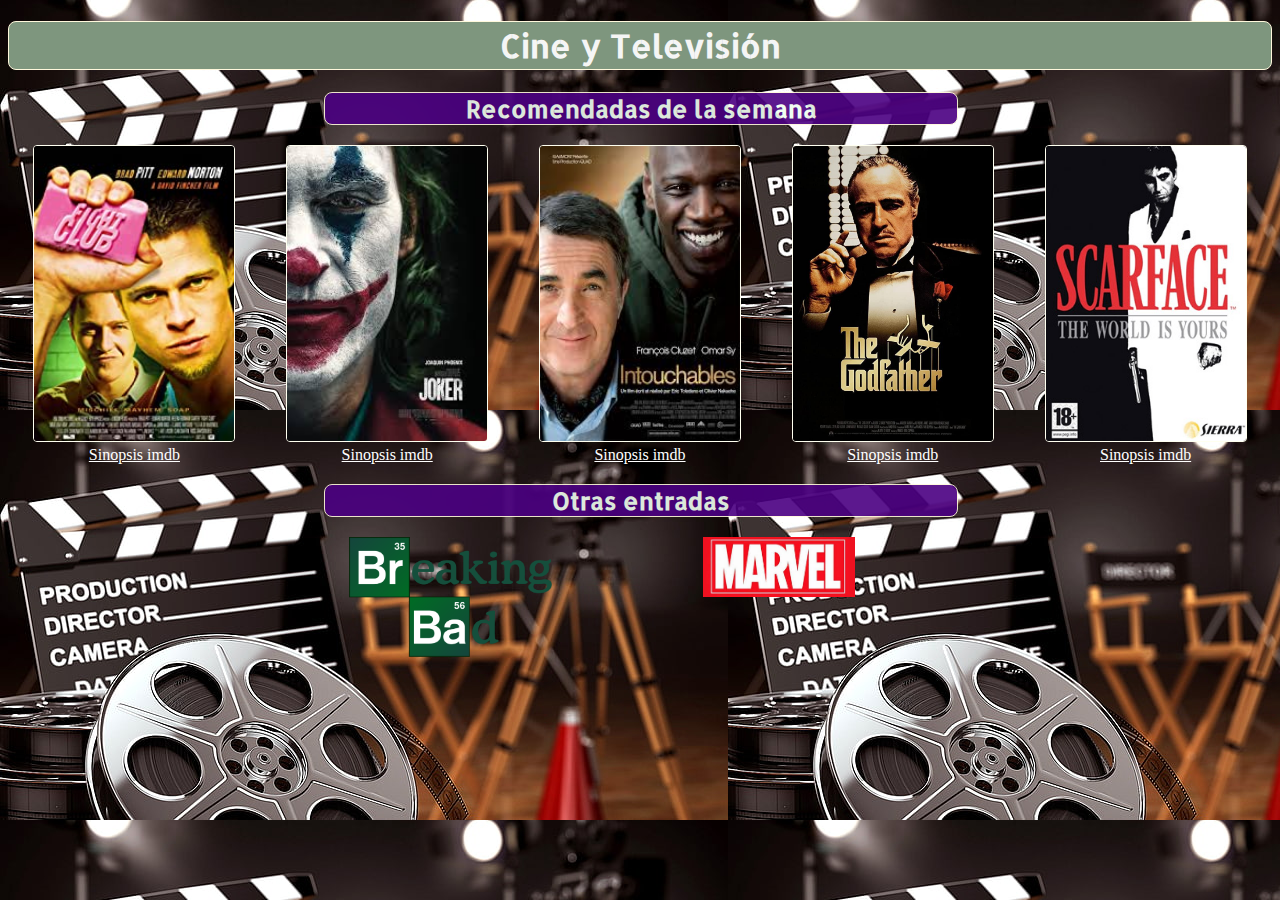
<file: index.html>
<!DOCTYPE html>
<html lang="en">
<head>
    <meta charset="UTF-8">
    <meta name="viewport" content="width=device-width, initial-scale=1.0">
    <title>Principal</title>
    <link rel="stylesheet" href="/styles.css">
    <link href="https://fonts.googleapis.com/css2?family=Allerta+Stencil&display=swap" rel="stylesheet">
</head>
<body style="background-image: url(/images/cine.jpg);">
    <h1>Cine y Televisión</h1>
    <section>
        <h2>Recomendadas de la semana</h2>
        <div class="recomendadas">
            <div>  
                <img src="/images/fightclub.jpg" class="img-rec" alt="imagen de el club de la pelea">
                <div style="text-align: center;">
                     <a href="https://www.imdb.com/title/tt0137523/">Sinopsis imdb</a>
                </div> 
            </div>
            <div>
                <img src="images/joker.jpeg" class="img-rec" alt="imagen de pelicula joker">
                <div style="text-align: center;">
                    <a href="https://www.imdb.com/title/tt7286456/">Sinopsis imdb</a>
                </div>
            </div>
            <div>
                <img src="/images/descarga.jpeg" class="img-rec" alt="Imagen pelicula intocables">
                <div style="text-align: center;"> 
                    <a href="https://www.imdb.com/title/tt1675434/">Sinopsis imdb</a>
                </div>
            </div>
            <div>
                <img src="/images/padrino.jpg" class="img-rec" alt="Imagen del padrino">
                <div style="text-align: center;">
                    <a href="https://www.imdb.com/title/tt0068646/">Sinopsis imdb</a>
                </div>
            </div>
            <div>
                <img src="/images/scarface.jpg" class="img-rec" alt="Imagen scarface">
                <div style="text-align: center;">
                    <a href="https://www.imdb.com/title/tt0086250/">Sinopsis imdb</a>
                </div>
            </div>
        </div>
    </section>
    <section style="text-align: center;">
        <h2>Otras entradas</h2>
        <div class="recomendadas" style="display: flex; justify-content: center;">
            <a href="/breaking.html" style="text-align: center; width:40%; cursor: pointer;">
                <img style="width: 40%;" src="/images/breakingBad.png">
            </a>
            <a href="marvel.html" style="text-align: start; width: 30%; cursor: pointer;">
                <img style="width: 40%;" src="/images/marvel.jpeg">
            </a>
        </div>
    </section>
</body>
</html>
</file>
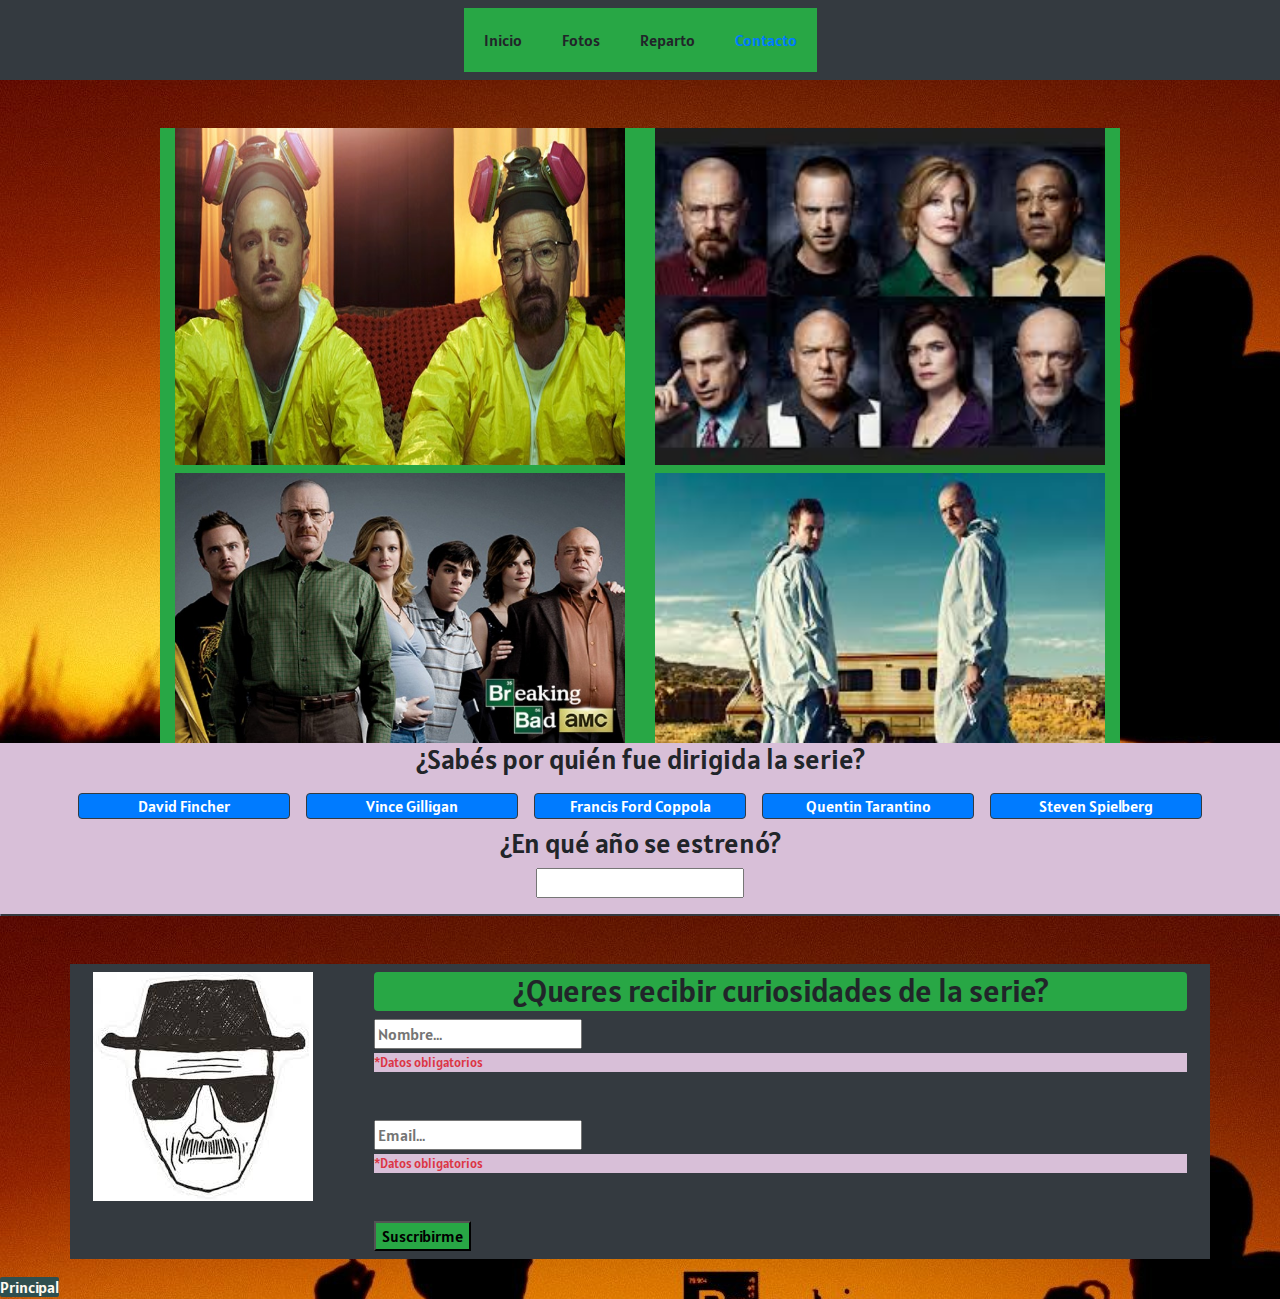
<file: breaking.html>
<!DOCTYPE html>
<html lang="en">
<head>
    <meta charset="UTF-8">
    <meta name="viewport" content="width=device-width, initial-scale=1.0">
    <link rel="stylesheet" href="https://stackpath.bootstrapcdn.com/bootstrap/4.5.2/css/bootstrap.min.css" integrity="sha384-JcKb8q3iqJ61gNV9KGb8thSsNjpSL0n8PARn9HuZOnIxN0hoP+VmmDGMN5t9UJ0Z" crossorigin="anonymous">
    <link rel="stylesheet" href="/breakingStyle.css">
    <link href="https://fonts.googleapis.com/css2?family=Alatsi&display=swap" rel="stylesheet">
    <title>Breaking Bad</title>
</head>
<body style="background-image: url(/images/breakingBad/background.jpg);">
    <nav class="w-100 navbar navbar-expand-sm bg-dark justify-content-center navbar-expand-lg">
        <ul class="navbar-nav bg-success">
            <li class="p-1 m-3 p-1 nav-link">Inicio</li>
            <li class=" w-25 m-3 p-1 nav-link">Fotos</li>
            <li class=" w-25 m-3 p-1 nav-link">Reparto</li>
            <li class=" w-25 m-3 p-1 nav-link"> <a href="#contacto">Contacto</a></li>
        </ul>
    </nav>
    <section class="container mt-5 w-75 bg-success">
        <div class="row mb-2 bg-success">
            <div class="col bg-success">
                <img style="width: 100%; height: 100%;" src="/images/breakingBad/breakingphoto1.jpg">
            </div>
            <div class="col bg-success">
                <img style="width: 100%; height: 100%;" src="/images/breakingBad/breakingbadphoto2.jpeg">    
            </div>
        </div>
        <div class="row bg-success">
            <div class="col bg-success">
                <img  style="width: 100%; height: 100%;" src="/images/breakingBad/breakingbadphoto3.jpg">
            </div>
            <div class="col bg-success">
                <img style="width: 100%; height: 100%;" src="/images/breakingBad/breakingbadphoto4.jpeg">
            </div>
        </div>     
    </section>
    <section>
        <div style="text-align: center;">
            <h3>¿Sabés por quién fue dirigida la serie?</h3>
            <div class="container">
                <div id="botones" class="row">
                    <div id="fincher" class="col-md btn-primary m-2 rounded border border-dark btn-crsr">David Fincher</div>
                    <div id="gilligan" class="col-md btn-primary m-2 rounded border border-dark btn-crsr">Vince Gilligan</div>
                    <div id="coppola" class="col-md btn-primary m-2 rounded border border-dark btn-crsr">Francis Ford Coppola</div>
                    <div id="tarantino" class="col-md btn-primary m-2 rounded border border-dark btn-crsr">Quentin Tarantino</div>
                    <div id="spielberg" class="col-md btn-primary m-2 rounded border border-dark btn-crsr">Steven Spielberg</div>
                </div>
                <p id="ayuda" style="display: none;"></p>
                <p style="display: none;" id="intentos"> Intentos restantes:<span id="count"></span></p>
            </div>
        </div>
    </section>
    <section id="preguntaEstreno">
        <div style="text-align: center;">
            <h3>¿En qué año se estrenó?</h3>
            <input type="number" id="estreno" class="mb-3">
            <div class="col-md btn-primary  rounded border border-dark btn-crsr"></div>
            <p style="display: none;" id="anioEstreno"> Intentos restantes:<span id="cantidadEstreno"></span></p>
        </div>
    </section>
    <div id="wrongYear" style="display: none; text-align: center;">
        Se acabaron los intentos. Breaking Bad se estrenó en 2008
    </div> 
    <div id="correctYear" style="display: none; text-align: center;">
        ¡Muy bien! En el año 2008.
    </div>  
    <section>
        <div style="display: none;" id="respuesta" class="btn-success rounded p-2"> 
            hhola        
        </div>
    </section>

    <section id="contacto" class="container mt-5 mb-3">
        <div class="row p-2 bg-dark">
            <div class="col-md-3 bg-dark">
                <img src="/images/breakingBad/form.jpeg" alt="">
            </div>
            <div class="col-md-9 bg-dark"> 
                <h2 style="text-align: center;" class="bg-success rounded p-0">¿Queres recibir curiosidades de la serie?</h2>
                <form action="#" class="was-validated">
                    <input type="text" placeholder="Nombre..." required>
                    <div class="valid-feedback">Ok</div>
                    <div class="invalid-feedback">*Datos obligatorios</div>
                    <br>
                    <br>
                    <input type="email" placeholder="Email..."  required>
                    <div class="valid-feedback">Ok</div>
                    <div class="invalid-feedback">*Datos obligatorios</div>
                    <br>
                    <br>    
                    <input class="bg-success" style="justify-self: center;" type="submit" value="Suscribirme" required>
                </form>
            </div>
        </div>
    </section>
        <a href="/index.html" style="background-color: darkslategray; color: floralwhite; border-radius: 2px; cursor: pointer;">Principal</a>
    </section>
    <script src="/js/index.js"></script>
</body>
</html>
</file>
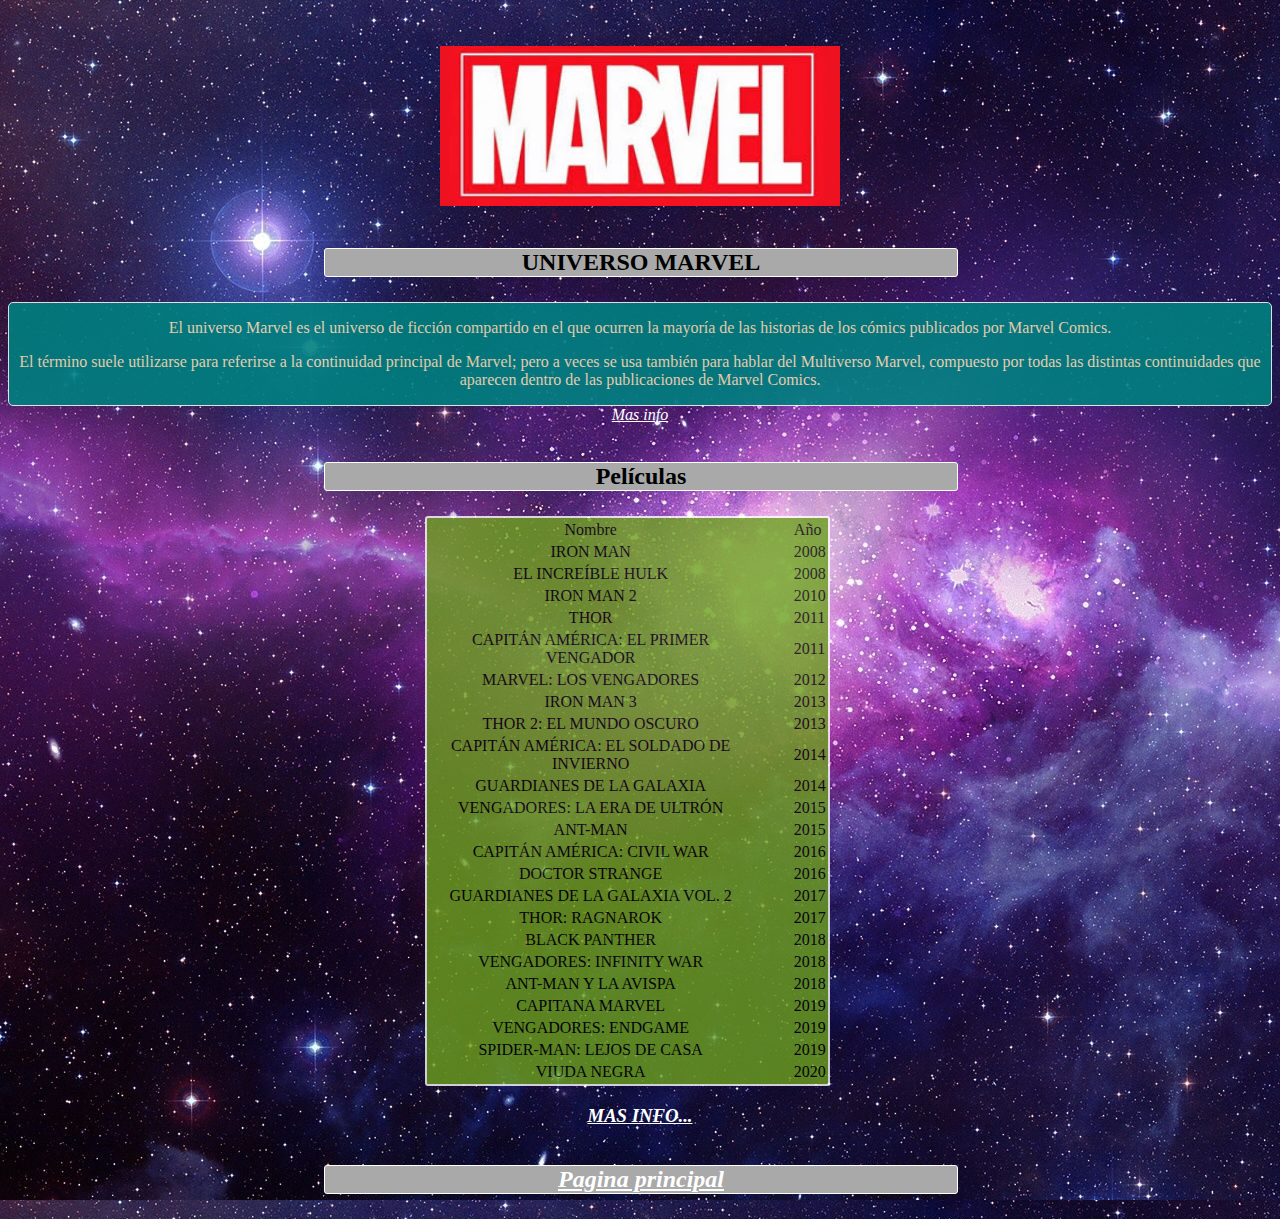
<file: marvel.html>
<!DOCTYPE html>
<html lang="en">
<head>
    <meta charset="UTF-8">
    <meta name="viewport" content="width=device-width, initial-scale=1.0">
    <link rel="stylesheet" href="/marvelStyle.css">
    <title>Mundo MARVEL</title>
</head>
<body style="background-image: url(/images/espacio.jpg); text-align: center;">
    <img width="400px" style="margin-top: 3%;" src="/images/marvel.jpeg">
    <section>
        <h2>UNIVERSO MARVEL</h2>
        <div class="container">
            <p>
                El universo Marvel es el universo de ficción compartido en el que ocurren la mayoría de las historias de los cómics publicados por Marvel Comics. 
            </p>
            <p>
                El término suele utilizarse para referirse a la continuidad principal de Marvel; pero a veces se usa también para hablar del Multiverso Marvel, compuesto por todas las distintas continuidades que aparecen dentro de las publicaciones de Marvel Comics. 
            </p>
        </div>
        <a href="https://es.wikipedia.org/wiki/Universo_cinematogr%C3%A1fico_de_Marvel">Mas info</a>
    </section>
    <section>
        <h2>Películas</h2>
        <div>
            <table>
                <tr>
                    <td>Nombre</td>
                    <td>Año</td>
                </tr>
                <tr>
                    <td>IRON MAN</td>
                    <td>2008</td>
                </tr>
                <tr>
                    <td>EL INCREÍBLE HULK</td>
                    <td>2008</td>
                </tr>
                <tr>
                    <td>IRON MAN 2</td>
                    <td>2010</td>
                </tr>
                <tr>
                    <td>THOR</td>
                    <td>2011</td>
                </tr>
                <tr>
                    <td>CAPITÁN AMÉRICA: EL PRIMER VENGADOR</td>
                    <td>2011</td>
                </tr> 
                <tr>
                    <td>MARVEL: LOS VENGADORES</td>
                    <td>2012</td>
                </tr> 
                <tr>
                    <td>IRON MAN 3</td>
                    <td>2013</td>
                </tr> 
                <tr>
                    <td>THOR 2: EL MUNDO OSCURO</td>
                    <td>2013</td>
                </tr> 
                <tr>
                    <td>CAPITÁN AMÉRICA: EL SOLDADO DE INVIERNO</td>
                    <td>2014</td>
                </tr> 
                <tr>
                    <td>GUARDIANES DE LA GALAXIA</td>
                    <td>2014</td>
                </tr>
                <tr>
                    <td>VENGADORES: LA ERA DE ULTRÓN</td>
                    <td>2015</td>
                </tr> 
                <tr>
                    <td>ANT-MAN</td>
                    <td>2015</td>
                </tr> 
                <tr>
                    <td>CAPITÁN AMÉRICA: CIVIL WAR</td>
                    <td>2016</td>
                </tr> 
                <tr>
                    <td>DOCTOR STRANGE</td>
                    <td>2016</td>
                </tr> 
                <tr>
                    <td>GUARDIANES DE LA GALAXIA VOL. 2</td>
                    <td>2017</td>
                </tr>
                <tr>
                    <td>THOR: RAGNAROK</td>
                    <td>2017</td>
                </tr>
                <tr>
                    <td>BLACK PANTHER</td>
                    <td>2018</td>
                </tr>
                <tr>
                    <td>VENGADORES: INFINITY WAR</td>
                    <td>2018</td>
                </tr>
                <tr>
                    <td>ANT-MAN Y LA AVISPA</td>
                    <td>2018</td>
                </tr>
                <tr>
                    <td>CAPITANA MARVEL</td>
                    <td>2019</td>
                </tr>
                <tr>
                    <td>VENGADORES: ENDGAME</td>
                    <td>2019</td>
                </tr>
                <tr>
                    <td>SPIDER-MAN: LEJOS DE CASA</td>
                    <td>2019</td>
                </tr>
                <tr>
                    <td>VIUDA NEGRA</td>
                    <td>2020</td>
                </tr>
            </table>
            <h3><a href="https://padresfrikis.com/marvel-studios-todas-peliculas-orden/">MAS INFO...</a></h3>
        </div>
    </section>
    <section>
        <h2 style="color: white;"><a href="/index.html" style="cursor: pointer;">Pagina principal</a></h2>
    </section>
</body>
</html>
</file>
<file: styles.css>
a {
    color: white;
}

h1 {

    background-color: rgb(126, 150, 126);
    border: cornsilk 1px solid;
    border-radius: 8px;
    color: whitesmoke;
    text-align: center;
    font-family: 'Allerta Stencil', sans-serif;
    padding: 3px;
}

h2 {

    margin-left: 25%;
    text-align: center;
    color: honeydew;
    border: cornsilk 1px solid;
    border-radius: 8px;
    background-color: indigo;
    font-family: 'Allerta Stencil', sans-serif;
    opacity: 0.9;
    width: 50%;
}

.recomendadas {

    display: flex;
    flex-direction: row;
    margin-top: 1%;
    align-content: flex-end;
    justify-content: space-around; 
}

.img-rec {

    width: 200px;
    height: 295px;
    border: ivory 1px solid;
    border-radius: 4px;
    cursor: pointer;
}
</file>
<file: breakingStyle.css>
body {
    font-family: 'Alatsi', sans-serif;
}

li {
    cursor:pointer;
}
div {
    background-color: thistle;
}

.formularios {
    margin-top: 3%;
    text-align: center;
}

.btn-crsr {
    cursor: pointer;
}
</file>
<file: marvelStyle.css>
h2 {
    background-color:darkgrey;
    border: 1px solid white;
    border-radius: 3px;
    color: black; 
    margin-bottom: 2%;
    margin-left: 25%;
    margin-top: 3%;
    width: 50%;
}

p {
    color: wheat;
}

.container {
    background-color: teal;
    border: 1px solid whitesmoke;
    border-radius: 5px;
    opacity: 0.9;
}

a {
    cursor: pointer;
    color:white;
    font-style: italic;
}

table {
    margin-left: 33%;
    border: 2px white solid;
    border-radius: 3px;
    background-color:rgb(109, 161, 30);
    opacity: 0.8;
}

tr {
    border: white 1px solid;
    padding-right: 10%;
}

td {
  
    order:1px solid white;
    padding-right: 10%;
}
</file>
